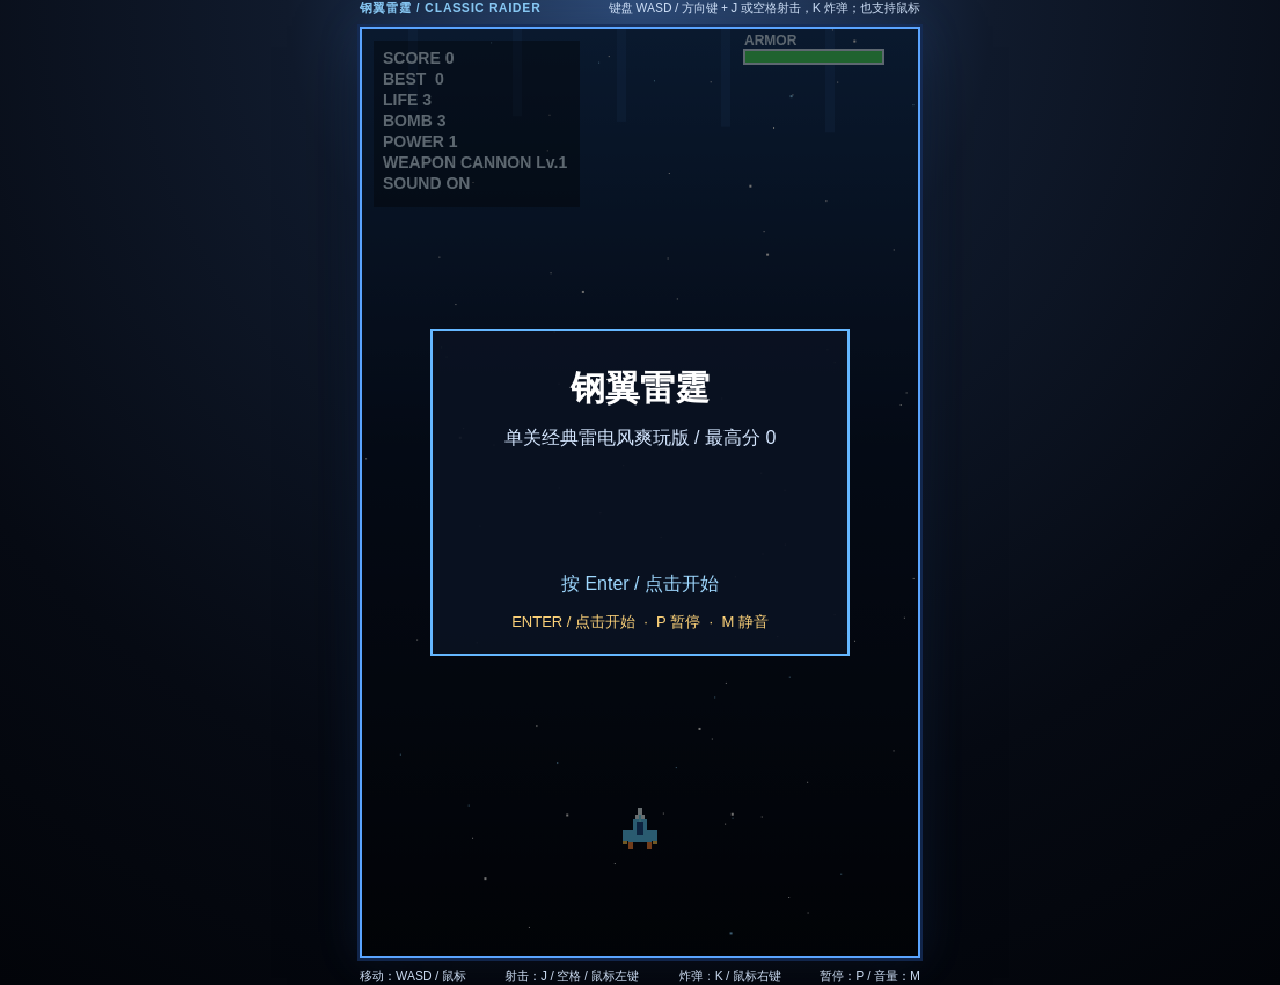
<file: index.html>
<!DOCTYPE html>
<html lang="zh-CN">
<head>
  <meta charset="UTF-8" />
  <meta name="viewport" content="width=device-width, initial-scale=1.0" />
  <title>钢翼雷霆</title>
  <link rel="stylesheet" href="./style.css" />
</head>
<body>
  <div class="shell">
    <div class="hud-top">
      <div class="brand">钢翼雷霆 / CLASSIC RAIDER</div>
      <div class="tip">键盘 WASD / 方向键 + J 或空格射击，K 炸弹；也支持鼠标</div>
    </div>
    <canvas id="game" width="480" height="800"></canvas>
    <div class="hud-bottom">
      <div>移动：WASD / 鼠标</div>
      <div>射击：J / 空格 / 鼠标左键</div>
      <div>炸弹：K / 鼠标右键</div>
      <div>暂停：P / 音量：M</div>
    </div>
  </div>
  <script src="./game.js"></script>
</body>
</html>
</file>
<file: style.css>
* { box-sizing: border-box; }
body {
  margin: 0;
  min-height: 100vh;
  display: flex;
  align-items: center;
  justify-content: center;
  background:
    radial-gradient(circle at top, #2f4d7a 0%, #101a2c 30%, #060a13 70%, #020409 100%);
  font-family: "Segoe UI", "PingFang SC", sans-serif;
  color: #d7e8ff;
}
.shell {
  width: min(96vw, 560px);
  display: flex;
  flex-direction: column;
  gap: 10px;
}
.hud-top, .hud-bottom {
  display: flex;
  justify-content: space-between;
  gap: 12px;
  flex-wrap: wrap;
  font-size: 12px;
  opacity: 0.92;
}
.brand {
  font-weight: 800;
  color: #8fd3ff;
  letter-spacing: 1px;
}
#game {
  width: 100%;
  height: auto;
  border: 2px solid #5aa4ff;
  box-shadow: 0 0 0 3px rgba(20, 44, 88, 0.8), 0 20px 60px rgba(0, 0, 0, 0.55), 0 0 40px rgba(67, 136, 255, 0.18);
  image-rendering: pixelated;
  background: #020814;
}
</file>
